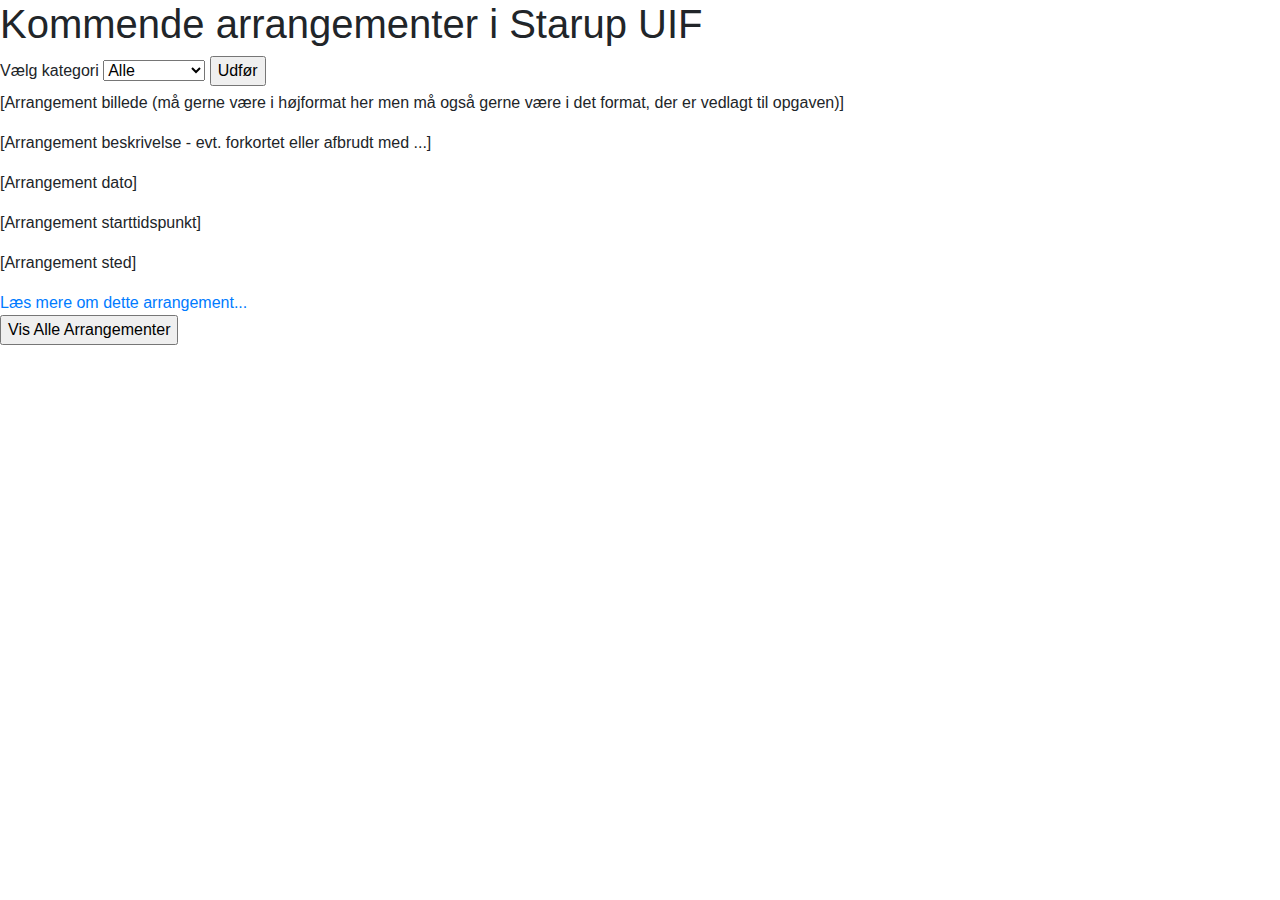
<file: index.html>
<!DOCTYPE html>
<html lang="en">
<head>
    <meta charset="UTF-8">
    <meta name="viewport" content="width=device-width, initial-scale=1, shrink-to-fit=no">
    <meta name="description" content="Starup UIF arrangements kalender. Opret nye arrangementer - tilmeld dig arrangementer. Et godt sted at starte et aktivt og interessant fritidsliv.">
    <link rel="stylesheet" href="https://stackpath.bootstrapcdn.com/bootstrap/4.4.1/css/bootstrap.min.css" integrity="sha384-Vkoo8x4CGsO3+Hhxv8T/Q5PaXtkKtu6ug5TOeNV6gBiFeWPGFN9MuhOf23Q9Ifjh" crossorigin="anonymous">
    <title>Starup UIF arrangementer</title>
</head>
<body>
    <main>
        <h1>Kommende arrangementer i Starup UIF</h1>
        <section>

            <form method="post">
                <label for="eventCategory">Vælg kategori</label>
                <select name="eventCategory">
                    <option value="Alle">Alle</option>
                    <option value="Musik">Musik</option>
                    <option value="Kunst">Kunst</option>
                    <option value="Foredrag">Foredrag</option>
                    <option value="Sport">Sport/idræt</option>
                    <option value="Natur">Natur</option>
                    <option value="Andet">Andet</option>
                </select>
                <input type="submit" name="catChooser" value="Udfør">
            </form>

            <article>

                <p>[Arrangement billede (må gerne være i højformat her men må også gerne være i det format, der er vedlagt til opgaven)]</p>
                <p>[Arrangement beskrivelse - evt. forkortet eller afbrudt med ...]</p>
                <p>[Arrangement dato]</p>
                <p>[Arrangement starttidspunkt]</p>
                <p>[Arrangement sted]</p>

                <a href="visArrangement.html">Læs mere om dette arrangement...</a> <!-- Eller som knap -->

            </article>

            <form method="post">
                <input type="submit" name="showAllEvents" value="Vis Alle Arrangementer"> <!-- eller som link til index-siden igen med angivelse af et argument, som fortæller, at man gerne vil se alle arrangementer -->
            </form>

        </section>
    </main>
    <script src="https://code.jquery.com/jquery-3.4.1.slim.min.js" integrity="sha384-J6qa4849blE2+poT4WnyKhv5vZF5SrPo0iEjwBvKU7imGFAV0wwj1yYfoRSJoZ+n" crossorigin="anonymous"></script>
    <script src="https://cdn.jsdelivr.net/npm/popper.js@1.16.0/dist/umd/popper.min.js" integrity="sha384-Q6E9RHvbIyZFJoft+2mJbHaEWldlvI9IOYy5n3zV9zzTtmI3UksdQRVvoxMfooAo" crossorigin="anonymous"></script>
    <script src="https://stackpath.bootstrapcdn.com/bootstrap/4.4.1/js/bootstrap.min.js" integrity="sha384-wfSDF2E50Y2D1uUdj0O3uMBJnjuUD4Ih7YwaYd1iqfktj0Uod8GCExl3Og8ifwB6" crossorigin="anonymous"></script>
</body>
</html>
</file>
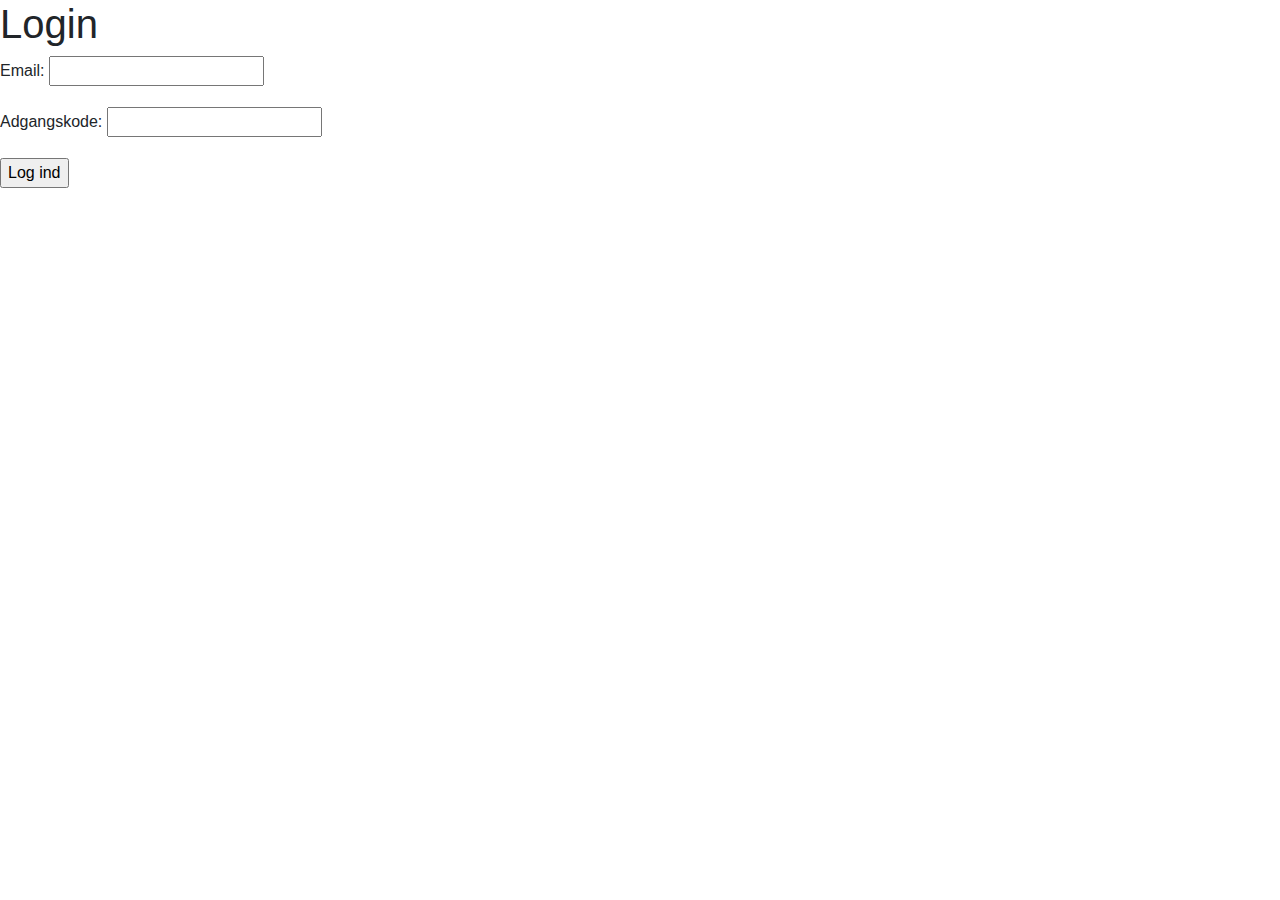
<file: login.html>
<!DOCTYPE html>
<html lang="en">
<head>
    <meta charset="UTF-8">
    <meta name="viewport" content="width=device-width, initial-scale=1, shrink-to-fit=no">
    <meta name="description" content="Starup UIF arrangements kalender. Opret nye arrangementer - tilmeld dig arrangementer. Et godt sted at starte et aktivt og interessant fritidsliv.">
    <link rel="stylesheet" href="https://stackpath.bootstrapcdn.com/bootstrap/4.4.1/css/bootstrap.min.css" integrity="sha384-Vkoo8x4CGsO3+Hhxv8T/Q5PaXtkKtu6ug5TOeNV6gBiFeWPGFN9MuhOf23Q9Ifjh" crossorigin="anonymous">
    <title>Starup UIF arrangementer - login</title>
</head>
<body>
    <h1>Login</h1>
    <section>
        <article>

            <form method="post" action="<?php echo htmlspecialchars($_SERVER['PHP_SELF']); ?>">
                <p>
                    <label for="brugerMail">Email: </label>
                    <input type="text" name="brugerMail">
                </p>
                <p>
                    <label for="brugerPassword">Adgangskode:</label>
                    <input type="text" name="brugerPassword">
                </p>

                <input type="submit" name="loginSubmit" value="Log ind">
            </form>
        </article>
    </section>
    <script src="https://code.jquery.com/jquery-3.4.1.slim.min.js" integrity="sha384-J6qa4849blE2+poT4WnyKhv5vZF5SrPo0iEjwBvKU7imGFAV0wwj1yYfoRSJoZ+n" crossorigin="anonymous"></script>
    <script src="https://cdn.jsdelivr.net/npm/popper.js@1.16.0/dist/umd/popper.min.js" integrity="sha384-Q6E9RHvbIyZFJoft+2mJbHaEWldlvI9IOYy5n3zV9zzTtmI3UksdQRVvoxMfooAo" crossorigin="anonymous"></script>
    <script src="https://stackpath.bootstrapcdn.com/bootstrap/4.4.1/js/bootstrap.min.js" integrity="sha384-wfSDF2E50Y2D1uUdj0O3uMBJnjuUD4Ih7YwaYd1iqfktj0Uod8GCExl3Og8ifwB6" crossorigin="anonymous"></script>
</body>
</html>
</file>
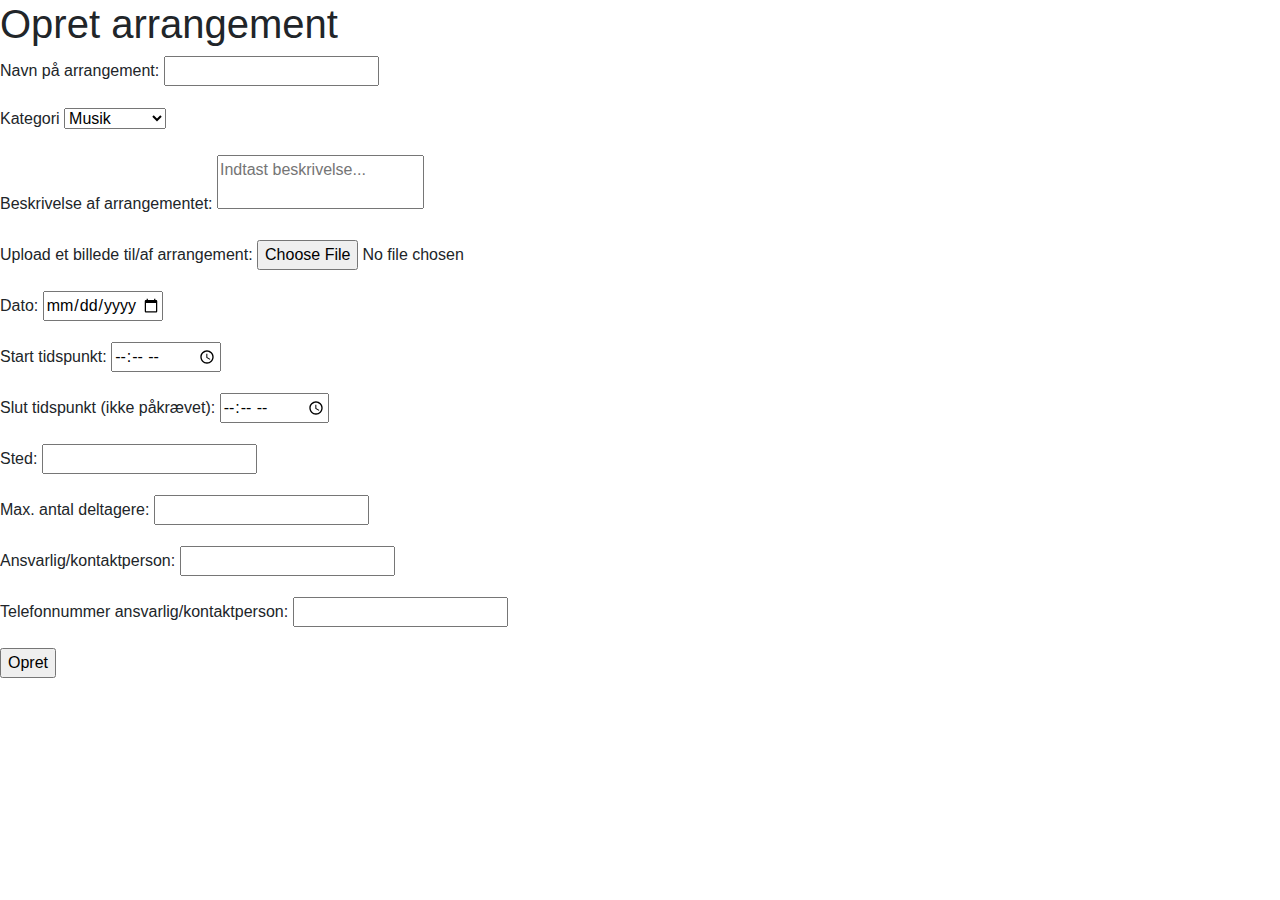
<file: opretArrangement.html>
<!DOCTYPE html>
<html lang="en">
<head>
    <meta charset="UTF-8">
    <meta name="viewport" content="width=device-width, initial-scale=1, shrink-to-fit=no">
    <meta name="description" content="Starup UIF arrangements kalender. Opret nye arrangementer - tilmeld dig arrangementer. Et godt sted at starte et aktivt og interessant fritidsliv.">
    <link rel="stylesheet" href="https://stackpath.bootstrapcdn.com/bootstrap/4.4.1/css/bootstrap.min.css" integrity="sha384-Vkoo8x4CGsO3+Hhxv8T/Q5PaXtkKtu6ug5TOeNV6gBiFeWPGFN9MuhOf23Q9Ifjh" crossorigin="anonymous">
    <title>Starup UIF arrangementer - opret arrangement</title>
</head>
<body>
    <main>
        <section>
            <h1>Opret arrangement</h1>

            <article>
                <form method="post" enctype="multipart/form-data" action="<?php echo htmlspecialchars($_SERVER['PHP_SELF']); ?>">
                    <p>
                        <label for="eventNavn">Navn på arrangement: </label>
                        <input type="text" name="eventNavn">
                   </p>
                    <p>
                        <label for="eventCategory">Kategori</label>
                        <select name="eventCategory">
                            <option value="Musik">Musik</option>
                            <option value="Kunst">Kunst</option>
                            <option value="Foredrag">Foredrag</option>
                            <option value="Sport">Sport/idræt</option>
                            <option value="Natur">Natur</option>
                            <option value="Andet">Andet</option>
                        </select>
                    </p>
                    <p>
                        <label for="eventBeskrivelse">Beskrivelse af arrangementet:</label>
                        <textarea placeholder="Indtast beskrivelse..." style="resize: none;"></textarea>
                    </p>
                    <p>
                        <label for="eventImage">Upload et billede til/af arrangement:</label>
                        <input type="file" name="eventImage">
                    </p>
                    <p>
                        <label for="eventDato">Dato: </label>
                        <input type="date" name="eventDato" min="2020-01-01" max="2020-12-31">
                    </p>
                    <p>
                        <label for="eventStartTid">Start tidspunkt: </label>
                        <input type="time" name="eventStartTid">
                    </p>
                    <p>
                        <label for="eventSlutTid">Slut tidspunkt (ikke påkrævet): </label>
                        <input type="time" name="eventSlutTid">
                    </p>
                    <p>
                        <label for="eventSted">Sted: </label>
                        <input type="text" name="eventSted">
                    </p>
                    <p>
                        <label for="eventMaxDelt">Max. antal deltagere: </label>
                        <input type="number" name="eventMaxDelt">
                    </p>
                    <p>
                        <label for="eventAnsvarlig">Ansvarlig/kontaktperson: </label>
                        <input type="text" name="eventAnsvarlig">
                    </p>
                    <p>
                        <label for="eventAnsvTlf">Telefonnummer ansvarlig/kontaktperson:</label>
                        <input type="text" name="eventAnsvTlf">
                    </p>

                    <input type="submit" value="Opret" name="eventSubmit">
                </form>

            </article>

        </section>
    </main>
    <script src="https://code.jquery.com/jquery-3.4.1.slim.min.js" integrity="sha384-J6qa4849blE2+poT4WnyKhv5vZF5SrPo0iEjwBvKU7imGFAV0wwj1yYfoRSJoZ+n" crossorigin="anonymous"></script>
    <script src="https://cdn.jsdelivr.net/npm/popper.js@1.16.0/dist/umd/popper.min.js" integrity="sha384-Q6E9RHvbIyZFJoft+2mJbHaEWldlvI9IOYy5n3zV9zzTtmI3UksdQRVvoxMfooAo" crossorigin="anonymous"></script>
    <script src="https://stackpath.bootstrapcdn.com/bootstrap/4.4.1/js/bootstrap.min.js" integrity="sha384-wfSDF2E50Y2D1uUdj0O3uMBJnjuUD4Ih7YwaYd1iqfktj0Uod8GCExl3Og8ifwB6" crossorigin="anonymous"></script>
</body>
</html>
</file>
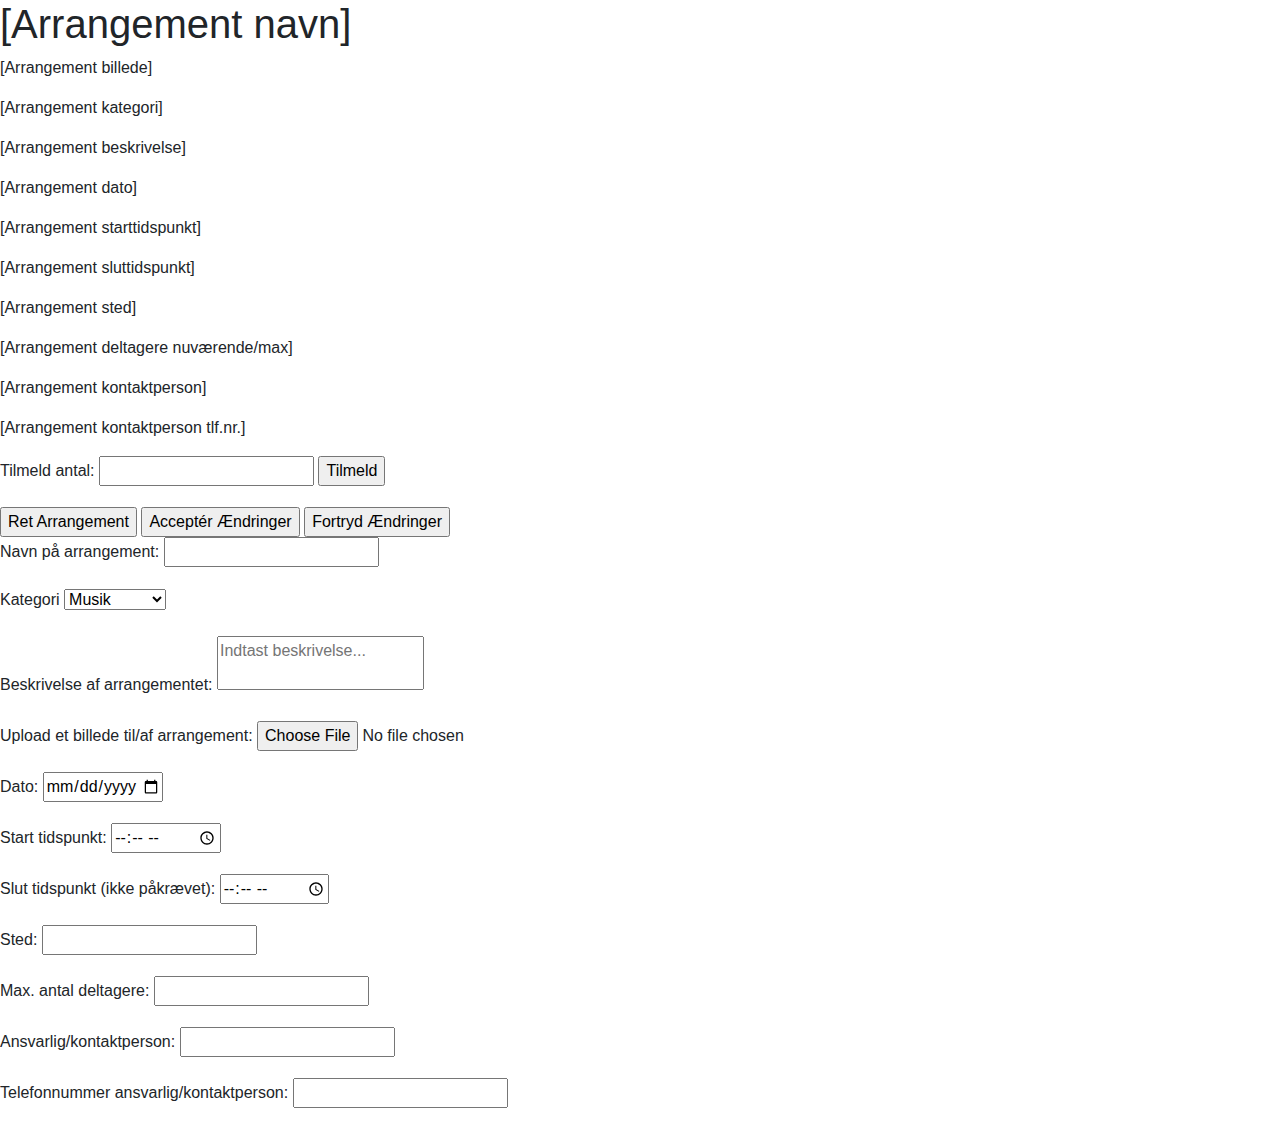
<file: visArrangement.html>
<!DOCTYPE html>
<html lang="en">
<head>
    <meta charset="UTF-8">
    <meta name="viewport" content="width=device-width, initial-scale=1, shrink-to-fit=no">
    <meta name="description" content="Starup UIF arrangements kalender. Opret nye arrangementer - tilmeld dig arrangementer. Et godt sted at starte et aktivt og interessant fritidsliv.">
    <link rel="stylesheet" href="https://stackpath.bootstrapcdn.com/bootstrap/4.4.1/css/bootstrap.min.css" integrity="sha384-Vkoo8x4CGsO3+Hhxv8T/Q5PaXtkKtu6ug5TOeNV6gBiFeWPGFN9MuhOf23Q9Ifjh" crossorigin="anonymous">
    <title>Starup UIF arrangementer - vis arrangement</title>
</head>
<body>
    <main>
        <section>
            <h1>[Arrangement navn]</h1>

            <article>
            <p>[Arrangement billede]</p>
            <p>[Arrangement kategori]</p>
            <p>[Arrangement beskrivelse]</p>
            <p>[Arrangement dato]</p>
            <p>[Arrangement starttidspunkt]</p>
            <p>[Arrangement sluttidspunkt]</p>
            <p>[Arrangement sted]</p>
            <p>[Arrangement deltagere nuværende/max]</p>
            <p>[Arrangement kontaktperson]</p>
            <p>[Arrangement kontaktperson tlf.nr.]</p>
            </article>

            <article>

                <form method="post" enctype="multipart/form-data" action="<?php echo htmlspecialchars($_SERVER['PHP_SELF']); ?>">
                    <p><label for="tilmeldAntal">Tilmeld antal:</label>
                    <input type="number" name="tilmeldAntal">
                    <input type="submit" name="tilmeldArrangement" value="Tilmeld"></p>
                    <input type="submit" name="retArrangement" value="Ret Arrangement">
                    <input type="submit" name="accRetArrangement" value="Acceptér Ændringer">
                    <input type="submit" name="fortrRetArrangement" value="Fortryd Ændringer">

                    
                    <p>
                        <label for="eventNavn">Navn på arrangement: </label>
                        <input type="text" name="eventNavn">
                    </p>
                    <p>
                        <label for="eventCategory">Kategori</label>
                        <select name="eventCategory">
                            <option value="Musik">Musik</option>
                            <option value="Kunst">Kunst</option>
                            <option value="Foredrag">Foredrag</option>
                            <option value="Sport">Sport/idræt</option>
                            <option value="Natur">Natur</option>
                            <option value="Andet">Andet</option>
                        </select>
                    </p>
                    <p>
                        <label for="eventBeskrivelse">Beskrivelse af arrangementet:</label>
                        <textarea placeholder="Indtast beskrivelse..." style="resize: none;"></textarea>
                    </p>
                    <p>
                        <label for="eventImage">Upload et billede til/af arrangement:</label>
                        <input type="file" name="eventImage">
                    </p>
                    <p>
                        <label for="eventDato">Dato: </label>
                        <input type="date" name="eventDato" min="2020-01-01" max="2020-12-31">
                    </p>
                    <p>
                        <label for="eventStartTid">Start tidspunkt: </label>
                        <input type="time" name="eventStartTid">
                    </p>
                    <p>
                        <label for="eventSlutTid">Slut tidspunkt (ikke påkrævet): </label>
                        <input type="time" name="eventSlutTid">
                    </p>
                    <p>
                        <label for="eventSted">Sted: </label>
                        <input type="text" name="eventSted">
                    </p>
                    <p>
                        <label for="eventMaxDelt">Max. antal deltagere: </label>
                        <input type="number" name="eventMaxDelt">
                    </p>
                    <p>
                        <label for="eventAnsvarlig">Ansvarlig/kontaktperson: </label>
                        <input type="text" name="eventAnsvarlig">
                    </p>
                    <p>
                        <label for="eventAnsvTlf">Telefonnummer ansvarlig/kontaktperson:</label>
                        <input type="text" name="eventAnsvTlf">
                    </p>
                </form>
            </article>
        </section>
    </main>
    <script src="https://code.jquery.com/jquery-3.4.1.slim.min.js" integrity="sha384-J6qa4849blE2+poT4WnyKhv5vZF5SrPo0iEjwBvKU7imGFAV0wwj1yYfoRSJoZ+n" crossorigin="anonymous"></script>
    <script src="https://cdn.jsdelivr.net/npm/popper.js@1.16.0/dist/umd/popper.min.js" integrity="sha384-Q6E9RHvbIyZFJoft+2mJbHaEWldlvI9IOYy5n3zV9zzTtmI3UksdQRVvoxMfooAo" crossorigin="anonymous"></script>
    <script src="https://stackpath.bootstrapcdn.com/bootstrap/4.4.1/js/bootstrap.min.js" integrity="sha384-wfSDF2E50Y2D1uUdj0O3uMBJnjuUD4Ih7YwaYd1iqfktj0Uod8GCExl3Og8ifwB6" crossorigin="anonymous"></script>
</body>
</html>
</file>
